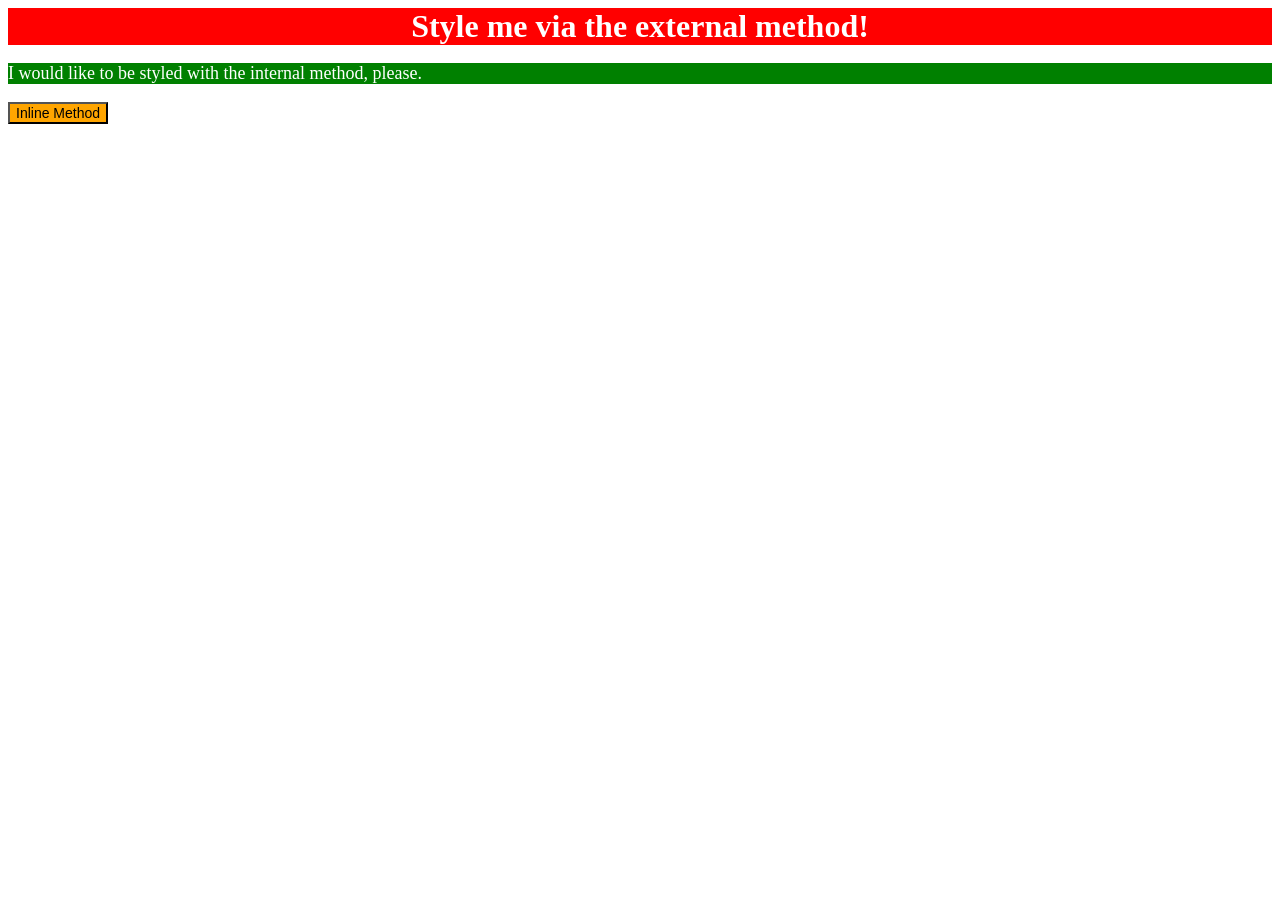
<file: foundations/intro-to-css/01-css-methods/index.html>
<!DOCTYPE html>
<html lang="en">

<head>
  <!-- <style>
    div {
      color: white;
      background-color: red;
      font-size: 32px;
      text-align: center;
      font-weight: bold;
    }

    p {
      color: white;
      background-color: green;
      font-size: 18px;
    }

    button {
      background-color: orange;
      font-size: 14px;
    }
  </style> -->
  <!-- <link rel="stylesheet" href="./css/styles.css"> -->
  <meta charset="UTF-8">
  <meta http-equiv="X-UA-Compatible" content="IE=edge">
  <meta name="viewport" content="width=device-width, initial-scale=1.0">
  <title>Methods for Adding CSS</title>
</head>

<body>
  <div style="background-color: red; color: white; font-size: 32px; text-align: center; font-weight: bold;">Style me via
    the external method!</div>
  <p style="color: white; background-color: green; font-size: 18px;">I would like to be styled with the internal method,
    please.</p>
  <button style="background-color: orange; font-size: 14px;">Inline Method</button>
</body>

</html>
</file>
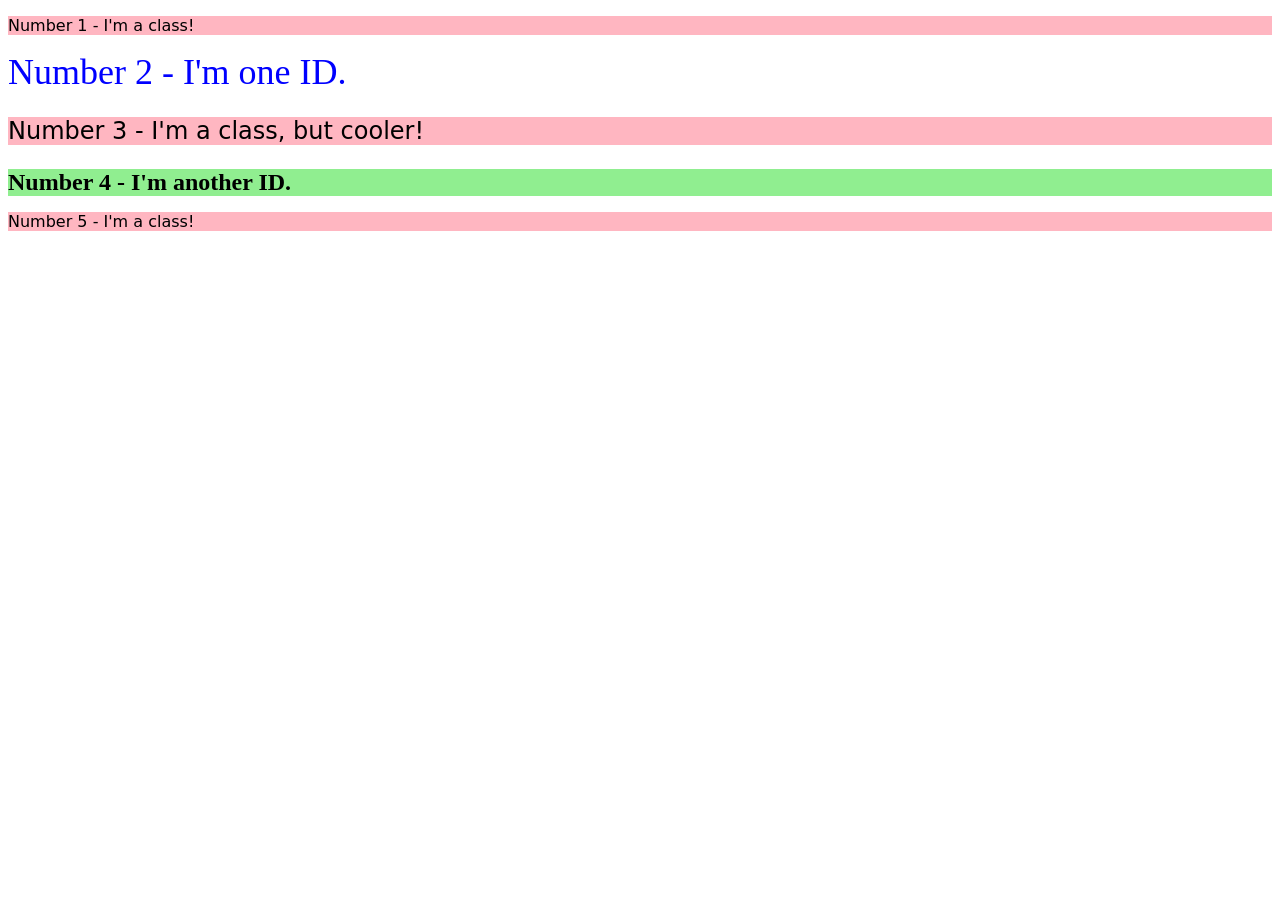
<file: foundations/intro-to-css/02-class-id-selectors/index.html>
<!DOCTYPE html>
<html lang="en">

<head>
  <link rel="stylesheet" href="./style.css">
  <meta charset="UTF-8">
  <meta http-equiv="X-UA-Compatible" content="IE=edge">
  <meta name="viewport" content="width=device-width, initial-scale=1.0">
  <title>Class and ID Selectors</title>
  <link rel="stylesheet" href="style.css">
</head>

<body>
  <p class="odd">Number 1 - I'm a class!</p>
  <div id="two">Number 2 - I'm one ID.</div>
  <p class="odd change-font-size">Number 3 - I'm a class, but cooler!</p>
  <div id="four" class="change-font-size">Number 4 - I'm another ID.</div>
  <p class="odd">Number 5 - I'm a class!</p>
</body>

</html>
</file>
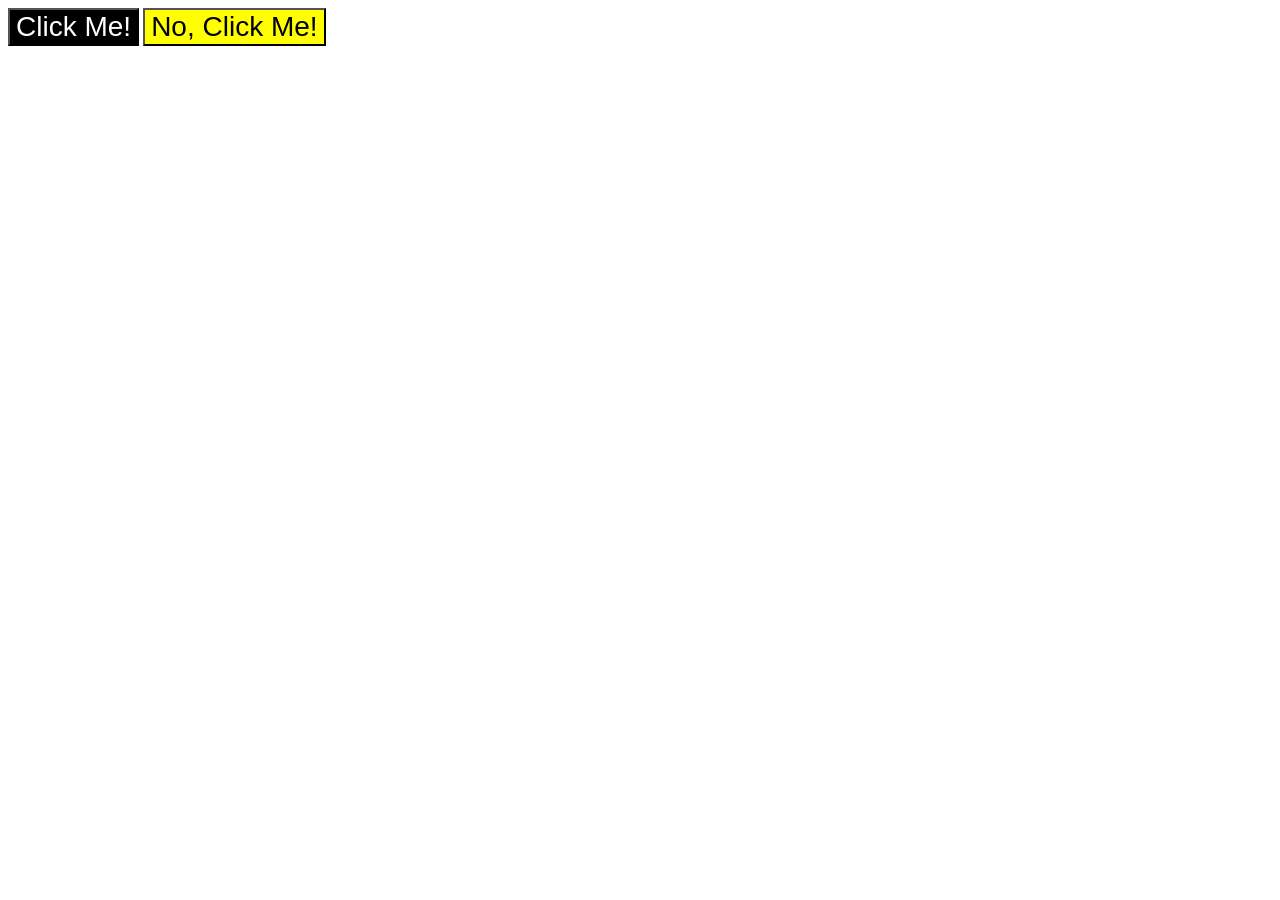
<file: foundations/intro-to-css/03-grouping-selectors/index.html>
<!DOCTYPE html>
<html lang="en">

<head>
  <meta charset="UTF-8">
  <meta http-equiv="X-UA-Compatible" content="IE=edge">
  <meta name="viewport" content="width=device-width, initial-scale=1.0">
  <title>Grouping Selectors</title>
  <link rel="stylesheet" href="style.css">
</head>

<body>
  <button class="one">Click Me!</button>
  <button class="two">No, Click Me!</button>
</body>

</html>
</file>
<file: foundations/intro-to-css/01-css-methods/css/styles.css>
div {
    color: white;
    background-color: red;
    text-align: center;
    font-size: 32px;
    font-style: "Times New Roman", serif;
    font-weight: bold;
}

p {
    background-color: green;
    color: white;
    font-size: 18px;
}

button {
    background-color: orange;
    font-size: 18px;
}
</file>
<file: foundations/intro-to-css/02-class-id-selectors/style.css>
/* Add CSS Styling */

.odd {
    background-color: #ffb6c1;
    font-family: "Verdana", "DejaVu Sans", sans-serif;
}

.change-font-size {
    font-size: 24px;
}

#two {
    color: #0000ff;
    font-size: 36px;
}

#four {
    background-color: #90ee90;
    font-weight: bold;
}
</file>
<file: foundations/intro-to-css/03-grouping-selectors/style.css>
/* Add CSS Styling */

.one {
    background-color: rgb(0, 0, 0);
    color: rgb(255, 255, 255);
}

.two {
    background-color: rgb(255, 255, 0);
}

.one,
.two {
    font-family: "Helvetica", "Times New Roman", sans-serif;
    font-size: 28px;
}
</file>
